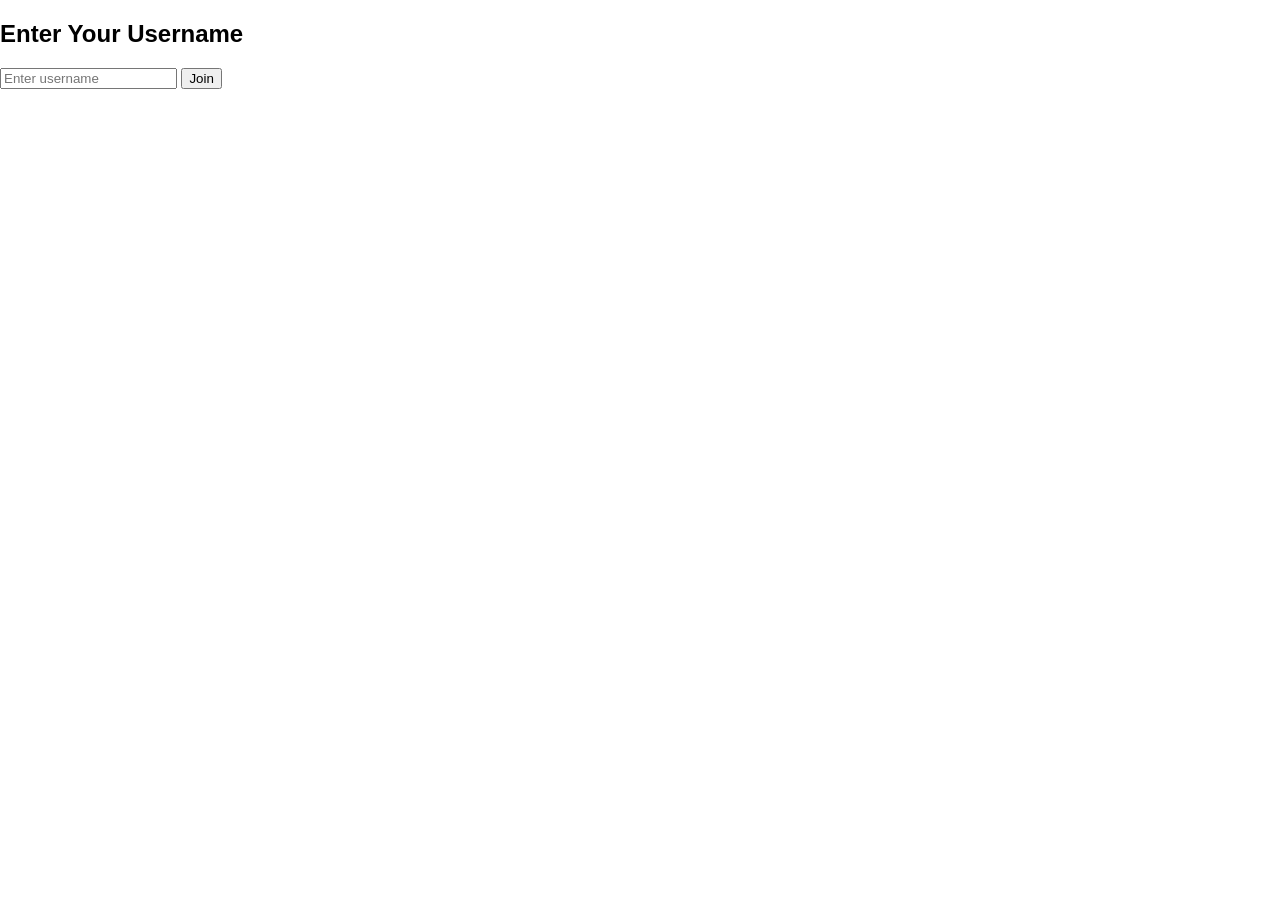
<file: index.html>
<!DOCTYPE html>
<html lang="en">
<head>
  <meta charset="UTF-8">
  <title>Login - Chat App</title>
  <link rel="stylesheet" href="s.css">
</head>
<body>
  <div class="container">
    <h2>Enter Your Username</h2>
    <input type="text" id="username" placeholder="Enter username">
    <button onclick="join()">Join</button>
  </div>

  <script>
    function join() {
      const username = document.getElementById("username").value.trim();
      if (username) {
        localStorage.setItem("username", username);
        window.location.href = "rooms.html";
      } else {
        alert("Please enter a username");
      }
    }
  </script>
</body>
</html>
</file>
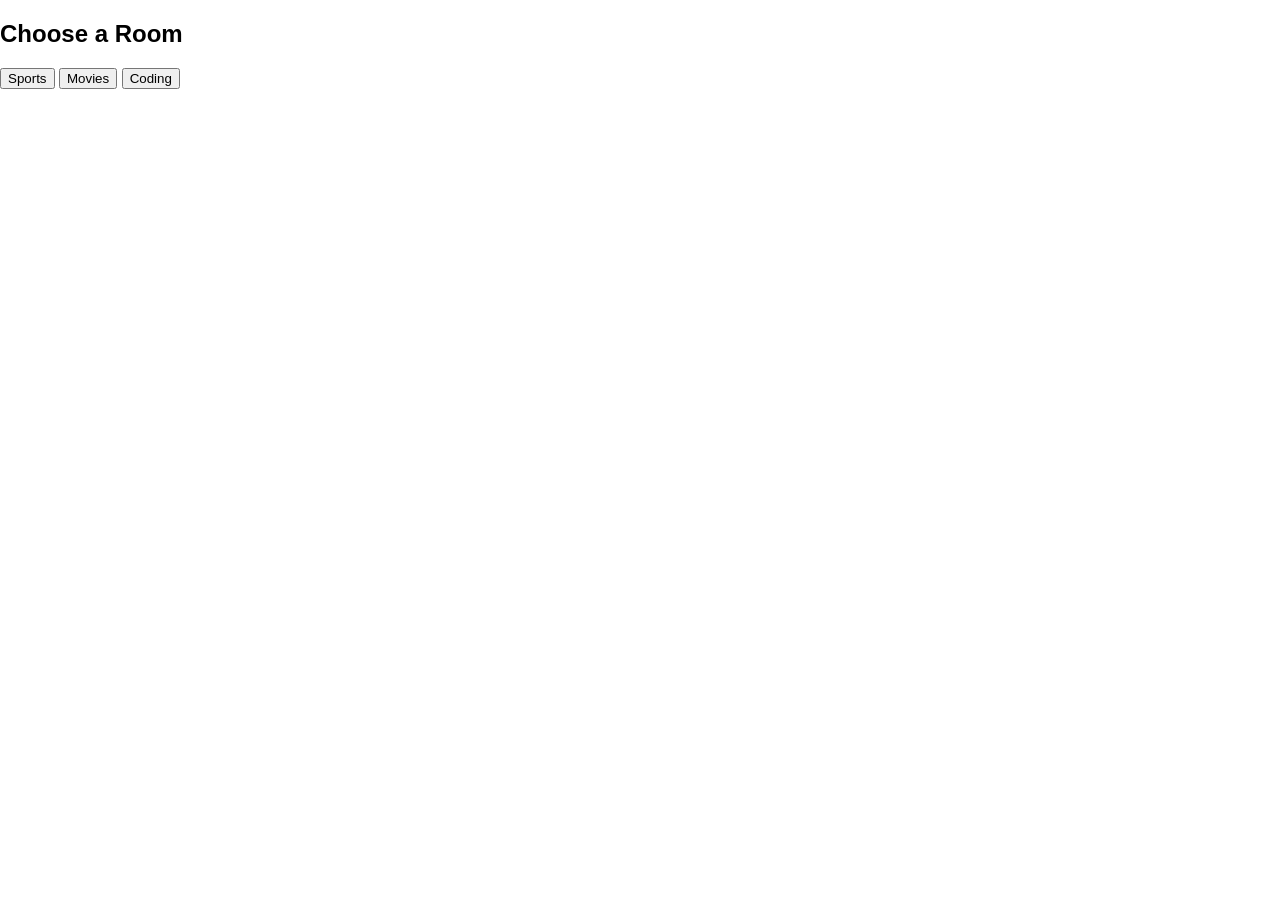
<file: rooms.html>
<!DOCTYPE html>
<html lang="en">
<head>
  <meta charset="UTF-8">
  <title>Rooms - Chat App</title>
  <link rel="stylesheet" href="s.css">
</head>
<body>
  <div class="container">
    <h2>Choose a Room</h2>
    <button onclick="enterRoom('Sports')">Sports</button>
    <button onclick="enterRoom('Movies')">Movies</button>
    <button onclick="enterRoom('Coding')">Coding</button>
  </div>

  <script>
    function enterRoom(room) {
      localStorage.setItem("room", room);
      window.location.href = "chat.html";
    }
  </script>
</body>
</html>
</file>
<file: s.css>
body {
  margin: 0;
  font-family: Arial, sans-serif;
  height: 100vh;
  display: flex;
}

.chat-container {
  display: flex;
  width: 100%;
  height: 100vh;
}

/* Sidebar */
.sidebar {
  width: 25%;
  background: #f5f5f5;
  border-right: 1px solid #ddd;
  padding: 20px;
}

.sidebar h2 {
  margin: 0 0 20px;
}

.sidebar ul {
  list-style: none;
  padding: 0;
}

.sidebar li {
  padding: 10px;
  margin-bottom: 5px;
  cursor: pointer;
  background: #eee;
  border-radius: 5px;
}

.sidebar li:hover {
  background: #ddd;
}

/* Chat Area */
.chat-area {
  width: 75%;
  display: flex;
  flex-direction: column;
  background: #e5ddd5; /* WhatsApp background */
}

.chat-header {
  background: #075e54;
  color: white;
  padding: 15px;
}

.messages {
  flex: 1;
  padding: 20px;
  overflow-y: auto;
  display: flex;
  flex-direction: column;
}

.message {
  max-width: 60%;
  margin-bottom: 10px;
  padding: 10px 15px;
  border-radius: 10px;
  word-wrap: break-word;
}

/* Sent messages (right side) */
.sent {
  align-self: flex-end;
  background: #dcf8c6;
}

/* Received messages (left side) */
.received {
  align-self: flex-start;
  background: #fff;
  border: 1px solid #ddd;
}

.chat-input {
  display: flex;
  padding: 10px;
  background: #f0f0f0;
}

.chat-input input {
  flex: 1;
  padding: 10px;
  border: none;
  border-radius: 20px;
  outline: none;
}

.chat-input button {
  margin-left: 10px;
  padding: 10px 15px;
  border: none;
  background: #075e54;
  color: white;
  border-radius: 50%;
  cursor: pointer;
}
</file>
